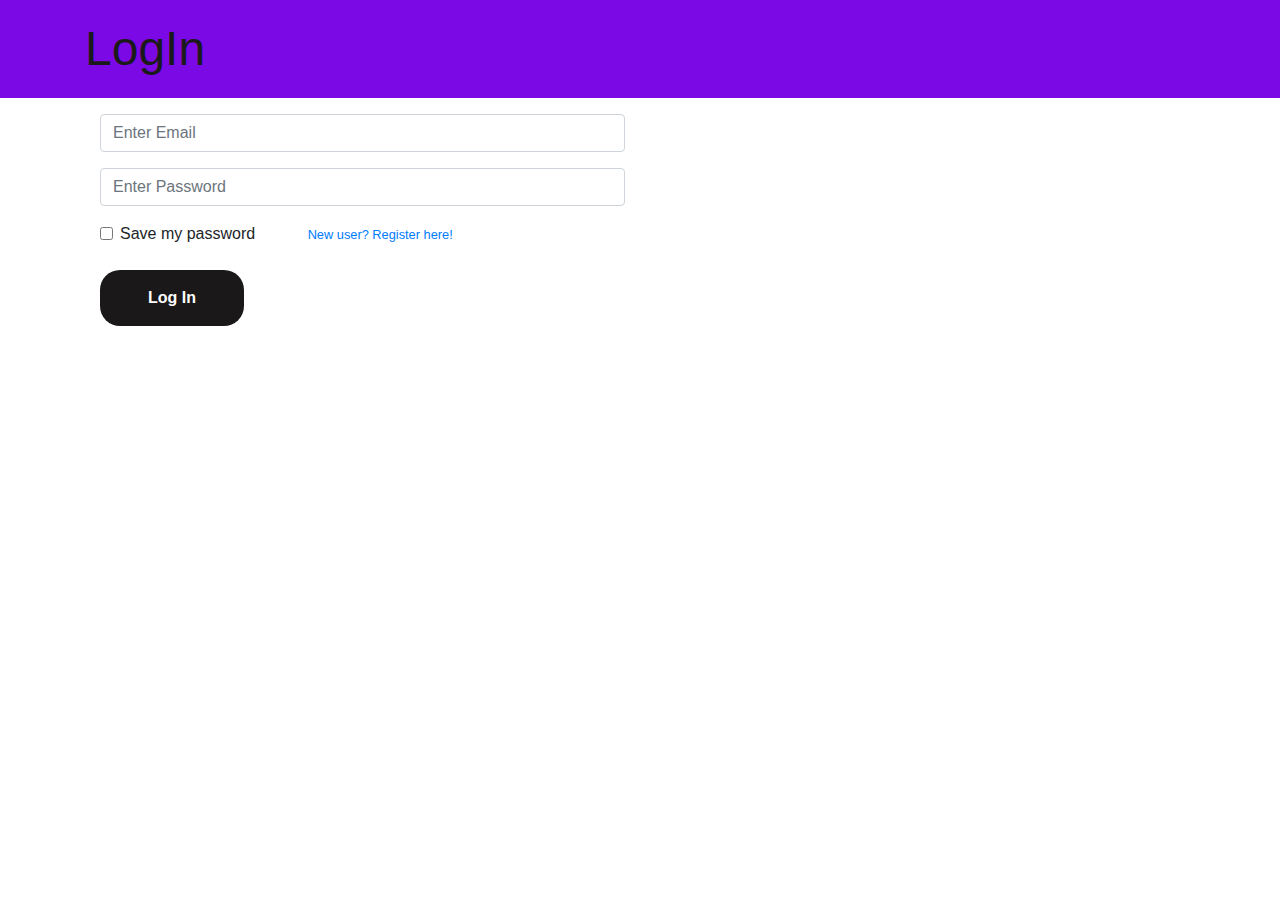
<file: login/index.html>
<!DOCTYPE html>
<html lang="en">

<head>
    <meta charset="UTF-8">
    <meta name="viewport" content="width=device-width, initial-scale=1.0">
    <meta http-equiv="X-UA-Compatible" content="ie=edge">
    <title>Login</title>
    <link rel="stylesheet" href="https://stackpath.bootstrapcdn.com/bootstrap/4.3.1/css/bootstrap.min.css">
    <link rel="stylesheet" href="custom.css">
</head>

<body>
    <nav class="navbar navbar-dark bg-info mb-3">
        <div class="container">
            <span class="navbar-brand mb-0 h1">LogIn</span>
        </div>
    </nav>
    <div class="container">
        <form class="col-md-6" id="regForm" action="welcome.html">
            <div>
                <div class="form-group">
                    <input type="email" class="form-control" id="email" placeholder="Enter Email">
                    <div class="invalid-feedback">Please enter your email adress. New user? Register first!</div>
                </div>
                <div class="form-group mb-3">
                    <input type="password" class="form-control" id="inputPassword" placeholder="Enter Password" autocomplete="off">
                    <div class="invalid-feedback">You must enter the correct password.</div>
                </div>
                <div class="form-check mb-4">
                    <input type="checkbox" class="form-check-input" id="checkBox1">
                    <label class="form-check-label mr-5">Save my password</label>
                    <small><span><a href="#">New user? Register here!</a></span></small>
                </div>
                
                <button type="submit" class="btn btn-primary" id="log-btn">Log In</button>
            </div>
        </form>
    </div>

    <script src="https://code.jquery.com/jquery-3.4.1.min.js"></script>
    <script src="https://cdnjs.cloudflare.com/ajax/libs/popper.js/1.14.7/umd/popper.min.js"></script>
    <script src="https://stackpath.bootstrapcdn.com/bootstrap/4.3.1/js/bootstrap.min.js"></script>
    <script src="main.js"></script>
</body>

</html>
</file>
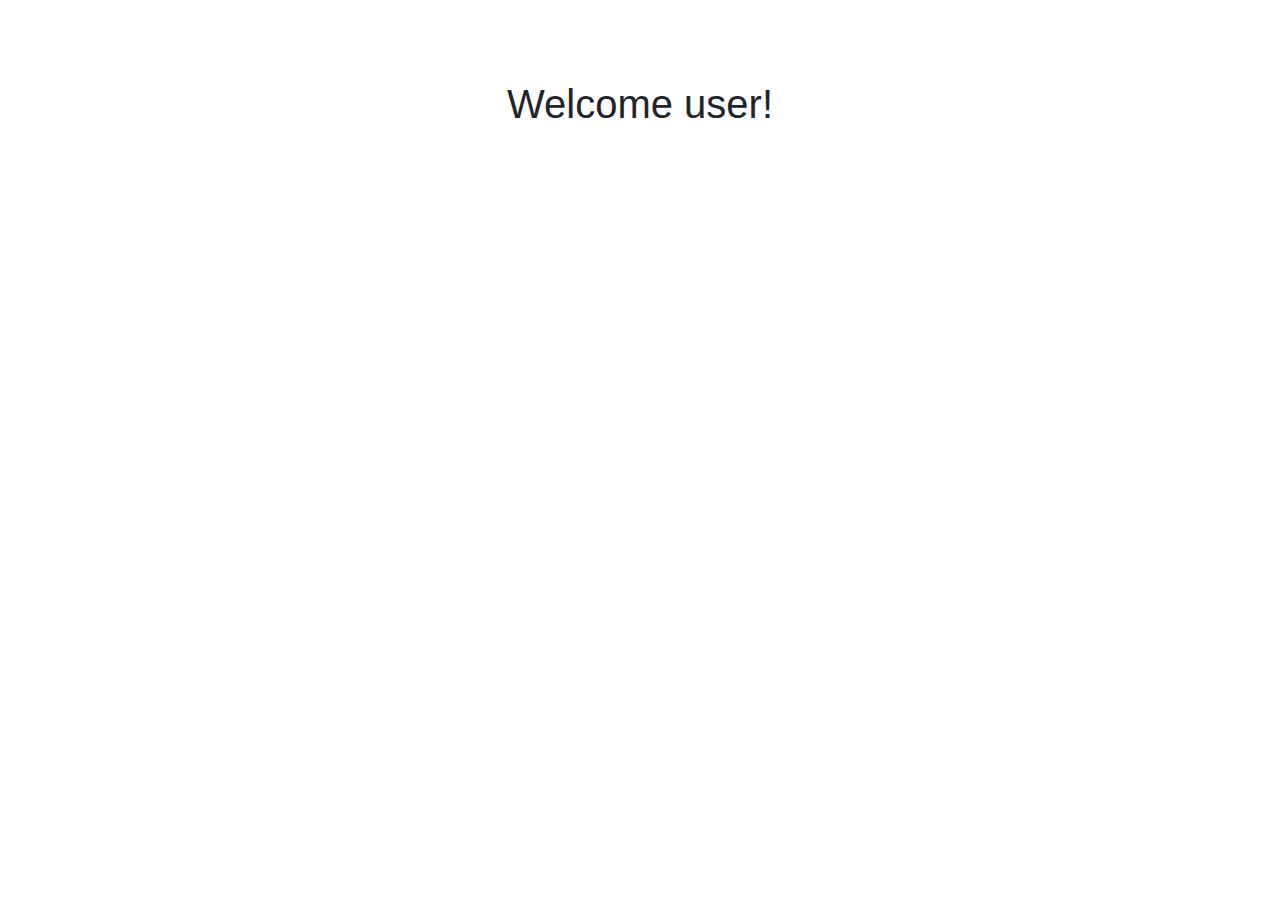
<file: login/welcome.html>
<!DOCTYPE html>
<html lang="en">
<head>
    <meta charset="UTF-8">
    <meta name="viewport" content="width=device-width, initial-scale=1.0">
    <meta http-equiv="X-UA-Compatible" content="ie=edge">
    <title>Welcome!</title>
    
    <link rel="stylesheet" href="https://stackpath.bootstrapcdn.com/bootstrap/4.3.1/css/bootstrap.min.css">
    <link rel="stylesheet" href="welcome.css">
</head>
<body>
    
    <h1>Welcome user!</h1>
    
    <script src="https://code.jquery.com/jquery-3.3.1.slim.min.js"></script>
    <script src="https://cdnjs.cloudflare.com/ajax/libs/popper.js/1.14.7/umd/popper.min.js"></script>
    <script src="https://stackpath.bootstrapcdn.com/bootstrap/4.3.1/js/bootstrap.min.js"></script>
    
</body>
</html>
</file>
<file: login/custom.css>
.navbar {
    background-color: #7b09e6 !important; 
}

.navbar-brand {
    color: #1b1a1a !important;
    font-size: 3rem;
    
}

#log-btn {
    background-color: #1a1818;
    border: none;
    border-radius: 20px;
    padding: 1rem 3rem 1rem 3rem;
    font-weight: 600;
}
</file>
<file: login/welcome.css>
h1 {
    text-align: center;
    margin-top: 5rem;
}
</file>
